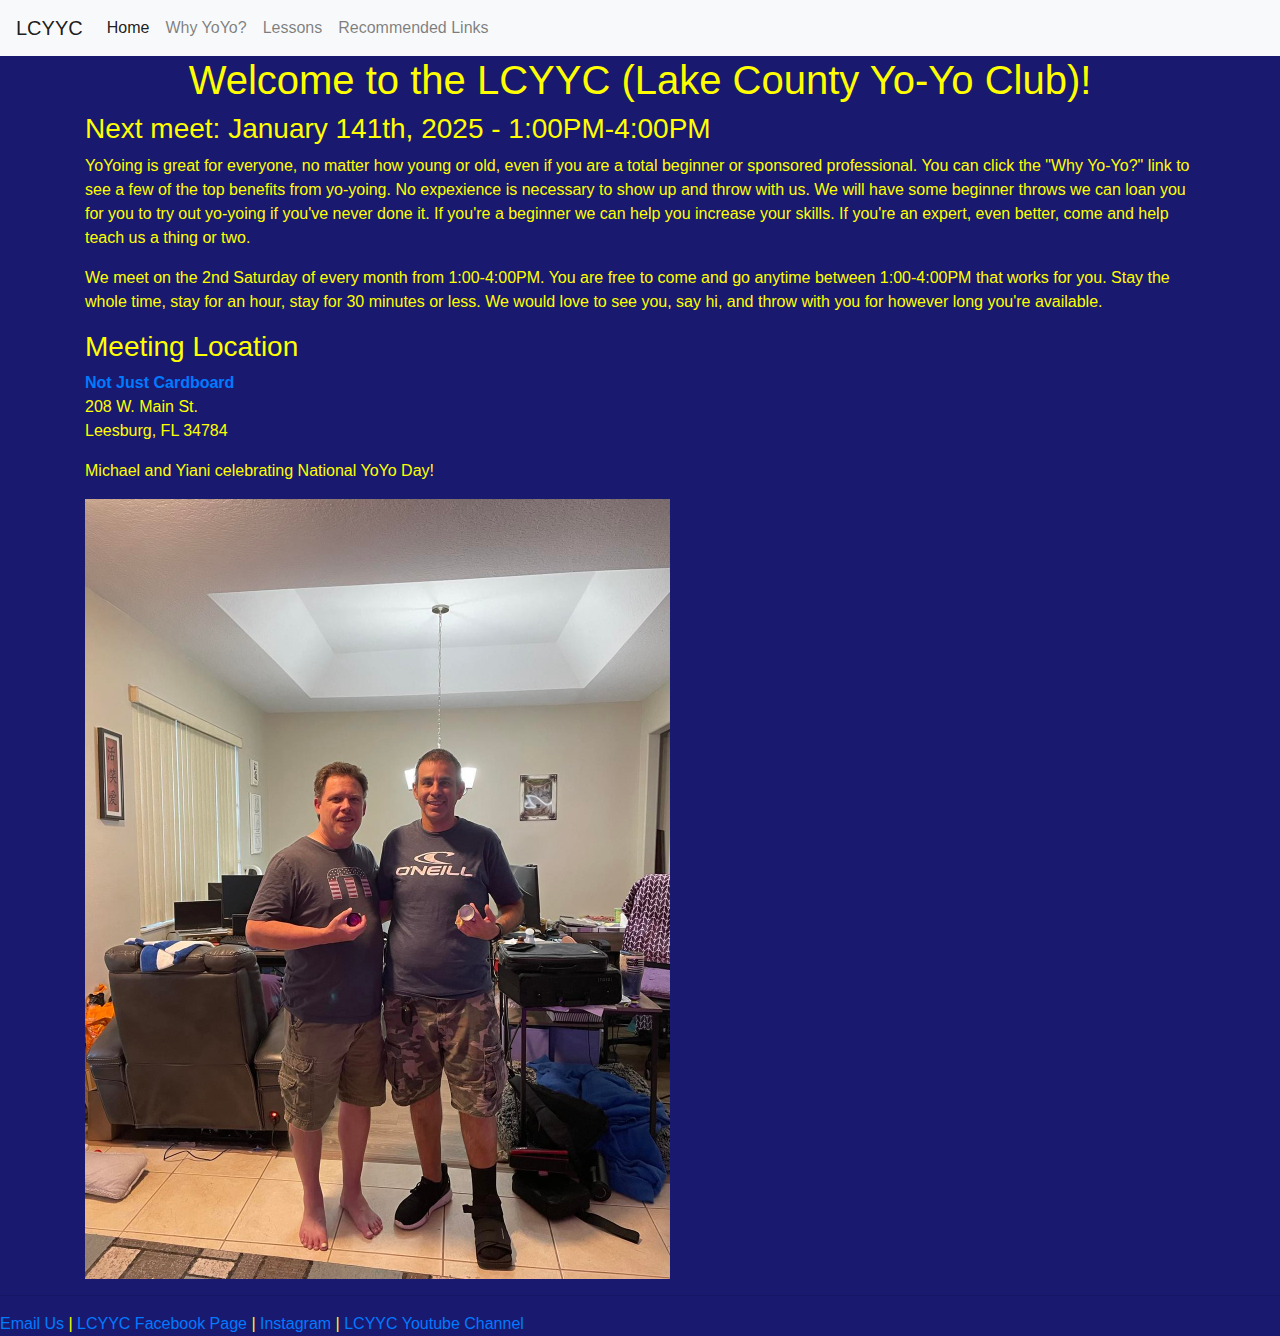
<file: index.html>
<!DOCTYPE html>
<html lang="en">
  <head>
    <meta charset="UTF-8" />
    <meta http-equiv="X-UA-Compatible" content="IE=edge" />
    <meta
      name="description"
      content="A Yo-Yo club for all ages and experience levels in Lake County Florida"
    />
    <meta
      name="viewport"
      content="width=device-width, initial-scale=1, shrink-to-fit=no"
    />
    <!-- Bootstrap CSS -->
    <link
      rel="stylesheet"
      href="https://cdn.jsdelivr.net/npm/bootstrap@4.3.1/dist/css/bootstrap.min.css"
      integrity="sha384-ggOyR0iXCbMQv3Xipma34MD+dH/1fQ784/j6cY/iJTQUOhcWr7x9JvoRxT2MZw1T"
      crossorigin="anonymous"
    />
    <link rel="stylesheet" href="static/main.css" />
    <title>LAKE COUNTY YO-YO CLUB - HOME</title>
  </head>
  <body>
    <header>
      <nav class="navbar navbar-expand-lg navbar-light bg-light">
        <a class="navbar-brand" href="index.html">LCYYC</a>
        <button
          class="navbar-toggler"
          type="button"
          data-toggle="collapse"
          data-target="#navbarSupportedContent"
          aria-controls="navbarSupportedContent"
          aria-expanded="false"
          aria-label="Toggle navigation"
        >
          <span class="navbar-toggler-icon"></span>
        </button>

        <div class="collapse navbar-collapse" id="navbarSupportedContent">
          <ul class="navbar-nav mr-auto">
            <li class="nav-item active">
              <a class="nav-link" href="#"
                >Home <span class="sr-only">(current)</span></a
              >
            </li>
            <li class="nav-item">
              <a class="nav-link" href="why.html">Why YoYo?</a>
            </li>
            <li class="nav-item">
              <a class="nav-link" href="lessons.html">Lessons</a>
            </li>
            <li class="nav-item">
              <a class="nav-link" href="links.html">Recommended Links</a>
            </li>
          </ul>
        </div>
      </nav>
    </header>
    <div class="container">
      <div class="row">
        <div class="col">
          <h1>Welcome to the LCYYC (Lake County Yo-Yo Club)!</h1>
          <h3>Next meet: January 141th, 2025 - 1:00PM-4:00PM</h3>
          <p>
            YoYoing is great for everyone, no matter how young or old, even if
            you are a total beginner or sponsored professional. You can click
            the "Why Yo-Yo?" link to see a few of the top benefits from
            yo-yoing. No expexience is necessary to show up and throw with us.
            We will have some beginner throws we can loan you for you to try out
            yo-yoing if you've never done it. If you're a beginner we can help
            you increase your skills. If you're an expert, even better, come and
            help teach us a thing or two.
          </p>
          <p>
            We meet on the 2nd Saturday of every month from 1:00-4:00PM. You are
            free to come and go anytime between 1:00-4:00PM that works for you.
            Stay the whole time, stay for an hour, stay for 30 minutes or less.
            We would love to see you, say hi, and throw with you for however
            long you're available.
          </p>
          <h3>Meeting Location</h3>
          <address>
            <strong>
              <a href="http://www.leesburgcollectibles.com/" target="_blank"
                >Not Just Cardboard</a
              ><br /> </strong
            >208 W. Main St.<br />Leesburg, FL 34784
          </address>
          <p>Michael and Yiani celebrating National YoYo Day!</p>
          <img
            src="static/images/MichaelAndYiani.jpg"
            alt="Michael and Yiani celebrating National YoYo Day."
            style="width: 585px; height: 780px"
          />
        </div>
      </div>
    </div>
    <hr />
    <!-- jQuery first, then Popper.js, then Bootstrap JS -->
    <script
      src="https://code.jquery.com/jquery-3.3.1.slim.min.js"
      integrity="sha384-q8i/X+965DzO0rT7abK41JStQIAqVgRVzpbzo5smXKp4YfRvH+8abtTE1Pi6jizo"
      crossorigin="anonymous"
    ></script>
    <script
      src="https://cdn.jsdelivr.net/npm/popper.js@1.14.7/dist/umd/popper.min.js"
      integrity="sha384-UO2eT0CpHqdSJQ6hJty5KVphtPhzWj9WO1clHTMGa3JDZwrnQq4sF86dIHNDz0W1"
      crossorigin="anonymous"
    ></script>
    <script
      src="https://cdn.jsdelivr.net/npm/bootstrap@4.3.1/dist/js/bootstrap.min.js"
      integrity="sha384-JjSmVgyd0p3pXB1rRibZUAYoIIy6OrQ6VrjIEaFf/nJGzIxFDsf4x0xIM+B07jRM"
      crossorigin="anonymous"
    ></script>
  </body>
  <footer>
    <a href="mailto:lakecountyyoyoclub@gmail.com">Email Us</a> |
    <a href="https://www.facebook.com/groups/6308989345883248" target="_blank"
      >LCYYC Facebook Page</a
    >
    |
    <a href="https://www.instagram.com/lakecountyyoyoclub/" target="_blank"
      >Instagram</a
    >
    |
    <a
      href="https://www.youtube.com/channel/UClOX3KeydOH3-BhcA2m0pXA"
      target="_blank"
      >LCYYC Youtube Channel</a
    >
  </footer>
</html>
</file>
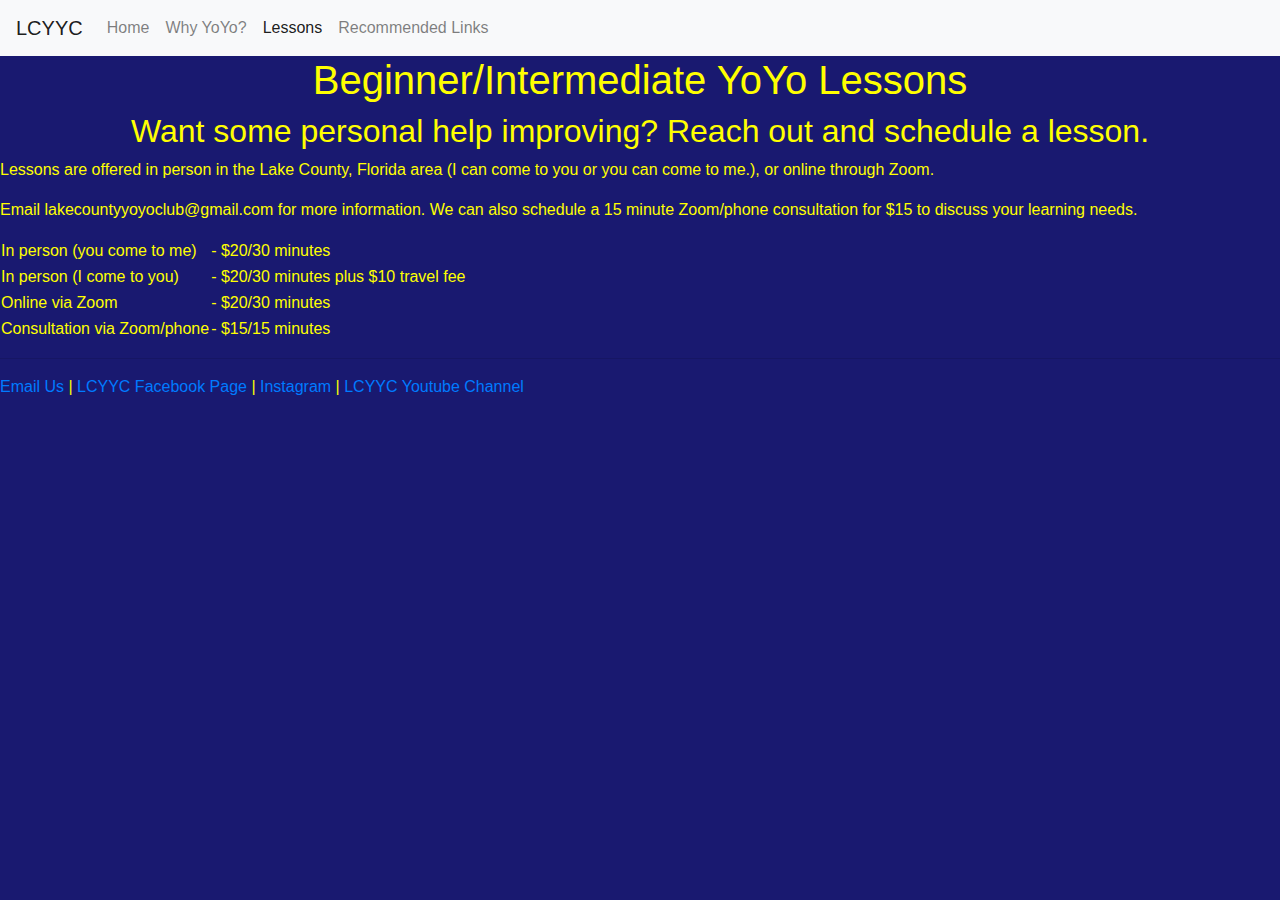
<file: lessons.html>
<!DOCTYPE html>
<html lang="en">
  <head>
    <meta charset="UTF-8" />
    <meta http-equiv="X-UA-Compatible" content="IE=edge" />
    <meta name="description" content="Recommended Yo-Yo links" />
    <meta
      name="viewport"
      content="width=device-width, initial-scale=1, shrink-to-fit=no"
    />
    <!-- Bootstrap CSS -->
    <link
      rel="stylesheet"
      href="https://cdn.jsdelivr.net/npm/bootstrap@4.3.1/dist/css/bootstrap.min.css"
      integrity="sha384-ggOyR0iXCbMQv3Xipma34MD+dH/1fQ784/j6cY/iJTQUOhcWr7x9JvoRxT2MZw1T"
      crossorigin="anonymous"
    />
    <link rel="stylesheet" href="static/main.css" />
    <title>LCYYC - YOYO LESSONS</title>
  </head>
  <body>
    <header>
      <nav class="navbar navbar-expand-lg navbar-light bg-light">
        <a class="navbar-brand" href="index.html">LCYYC</a>
        <button
          class="navbar-toggler"
          type="button"
          data-toggle="collapse"
          data-target="#navbarSupportedContent"
          aria-controls="navbarSupportedContent"
          aria-expanded="false"
          aria-label="Toggle navigation"
        >
          <span class="navbar-toggler-icon"></span>
        </button>

        <div class="collapse navbar-collapse" id="navbarSupportedContent">
          <ul class="navbar-nav mr-auto">
            <li class="nav-item">
              <a class="nav-link" href="index.html"
                >Home <span class="sr-only">(current)</span></a
              >
            </li>
            <li class="nav-item">
              <a class="nav-link" href="why.html">Why YoYo?</a>
            </li>
            <li class="nav-item active">
              <a class="nav-link" href="lessons.html">Lessons</a>
            </li>
            <li class="nav-item">
              <a class="nav-link" href="links.html">Recommended Links</a>
            </li>
          </ul>
        </div>
      </nav>
    </header>
    <h1>Beginner/Intermediate YoYo Lessons</h1>
    <h2>Want some personal help improving? Reach out and schedule a lesson.</h2>
    <p>
      Lessons are offered in person in the Lake County, Florida area (I can come
      to you or you can come to me.), or online through Zoom.
    </p>
    <p>
      Email lakecountyyoyoclub@gmail.com for more information. We can also
      schedule a 15 minute Zoom/phone consultation for $15 to discuss your
      learning needs.
    </p>
    <table>
      <tr>
        <td>In person (you come to me)</td>
        <td>- $20/30 minutes</td>
      </tr>
      <tr>
        <td>In person (I come to you)</td>
        <td>- $20/30 minutes plus $10 travel fee</td>
      </tr>
      <tr>
        <td>Online via Zoom</td>
        <td>- $20/30 minutes</td>
      </tr>
      <tr>
        <td>Consultation via Zoom/phone</td>
        <td>- $15/15 minutes</td>
      </tr>
    </table>
    <hr />
    <!-- jQuery first, then Popper.js, then Bootstrap JS -->
    <script
      src="https://code.jquery.com/jquery-3.3.1.slim.min.js"
      integrity="sha384-q8i/X+965DzO0rT7abK41JStQIAqVgRVzpbzo5smXKp4YfRvH+8abtTE1Pi6jizo"
      crossorigin="anonymous"
    ></script>
    <script
      src="https://cdn.jsdelivr.net/npm/popper.js@1.14.7/dist/umd/popper.min.js"
      integrity="sha384-UO2eT0CpHqdSJQ6hJty5KVphtPhzWj9WO1clHTMGa3JDZwrnQq4sF86dIHNDz0W1"
      crossorigin="anonymous"
    ></script>
    <script
      src="https://cdn.jsdelivr.net/npm/bootstrap@4.3.1/dist/js/bootstrap.min.js"
      integrity="sha384-JjSmVgyd0p3pXB1rRibZUAYoIIy6OrQ6VrjIEaFf/nJGzIxFDsf4x0xIM+B07jRM"
      crossorigin="anonymous"
    ></script>
  </body>
  <footer>
    <a href="mailto:lakecountyyoyoclub@gmail.com">Email Us</a> |
    <a href="https://www.facebook.com/groups/6308989345883248" target="_blank"
      >LCYYC Facebook Page</a
    >
    |
    <a href="https://www.instagram.com/lakecountyyoyoclub/" target="_blank"
      >Instagram</a
    >
    |
    <a
      href="https://www.youtube.com/channel/UClOX3KeydOH3-BhcA2m0pXA"
      target="_blank"
      >LCYYC Youtube Channel</a
    >
  </footer>
</html>
</file>
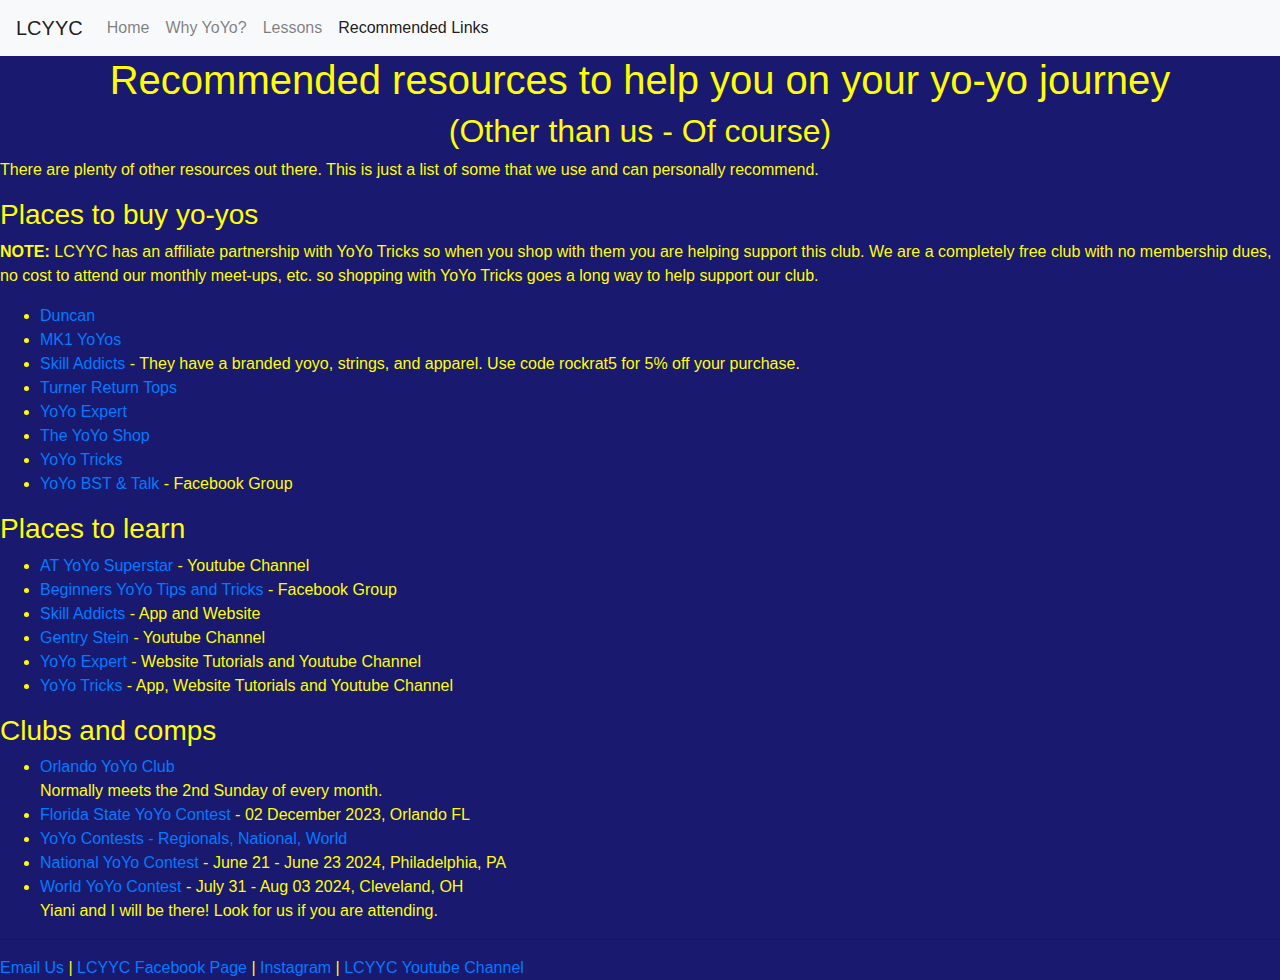
<file: links.html>
<!DOCTYPE html>
<html lang="en">
  <head>
    <meta charset="UTF-8" />
    <meta http-equiv="X-UA-Compatible" content="IE=edge" />
    <meta name="description" content="Recommended Yo-Yo links" />
    <meta
      name="viewport"
      content="width=device-width, initial-scale=1, shrink-to-fit=no"
    />
    <!-- Bootstrap CSS -->
    <link
      rel="stylesheet"
      href="https://cdn.jsdelivr.net/npm/bootstrap@4.3.1/dist/css/bootstrap.min.css"
      integrity="sha384-ggOyR0iXCbMQv3Xipma34MD+dH/1fQ784/j6cY/iJTQUOhcWr7x9JvoRxT2MZw1T"
      crossorigin="anonymous"
    />
    <link rel="stylesheet" href="static/main.css" />
    <title>LCYYC - LINKS</title>
  </head>
  <body>
    <header>
      <nav class="navbar navbar-expand-lg navbar-light bg-light">
        <a class="navbar-brand" href="index.html">LCYYC</a>
        <button
          class="navbar-toggler"
          type="button"
          data-toggle="collapse"
          data-target="#navbarSupportedContent"
          aria-controls="navbarSupportedContent"
          aria-expanded="false"
          aria-label="Toggle navigation"
        >
          <span class="navbar-toggler-icon"></span>
        </button>

        <div class="collapse navbar-collapse" id="navbarSupportedContent">
          <ul class="navbar-nav mr-auto">
            <li class="nav-item">
              <a class="nav-link" href="index.html">Home </a>
            </li>
            <li class="nav-item">
              <a class="nav-link" href="why.html">Why YoYo?</a>
            </li>
            <li class="nav-item">
              <a class="nav-link" href="lessons.html">Lessons</a>
            </li>
            <li class="nav-item active">
              <a class="nav-link" href="#"
                >Recommended Links <span class="sr-only">(current)</span></a
              >
            </li>
          </ul>
        </div>
      </nav>
    </header>
    <h1>Recommended resources to help you on your yo-yo journey</h1>
    <h2>(Other than us - Of course)</h2>
    <p>
      There are plenty of other resources out there. This is just a list of some
      that we use and can personally recommend.
    </p>
    <section id="shopping">
      <h3>Places to buy yo-yos</h3>
      <p>
        <strong>NOTE:</strong> LCYYC has an affiliate partnership with YoYo
        Tricks so when you shop with them you are helping support this club. We
        are a completely free club with no membership dues, no cost to attend
        our monthly meet-ups, etc. so shopping with YoYo Tricks goes a long way
        to help support our club.
      </p>
      <ul>
        <li>
          <a href="https://www.yo-yo.com/" target="_blank">Duncan</a>
        </li>
        <li>
          <a href="https://mk1yoyos.com/" target="_blank">MK1 YoYos</a>
        </li>
        <li>
          <a href="https://skilladdicts.com/" target="_blank">Skill Addicts</a>
          - They have a branded yoyo, strings, and apparel. Use code rockrat5
          for 5% off your purchase.
        </li>
        <li>
          <a href="https://www.turnerreturntops.com/" target="_blank"
            >Turner Return Tops</a
          >
        </li>
        <li>
          <a href="https://yoyoexpert.com" target="_blank">YoYo Expert</a>
        </li>
        <li>
          <a href="https://yo-yoshop.com" target="_blank">The YoYo Shop</a>
        </li>
        <li>
          <a
            href="https://yoyotricks.com/?ref=Lake%20County%20Yoyo%20Club"
            target="_blank"
            >YoYo Tricks</a
          >
        </li>
        <li>
          <a
            href="https://www.facebook.com/groups/264920000363793/"
            target="_blank"
            >YoYo BST & Talk</a
          >
          - Facebook Group
        </li>
      </ul>
    </section>
    <section id="tutorials">
      <h3>Places to learn</h3>
      <ul>
        <li>
          <a href="https://www.youtube.com/@ATYoYoSuperstar" target="_blank"
            >AT YoYo Superstar</a
          >
          - Youtube Channel
        </li>
        <li>
          <a
            href="https://www.facebook.com/groups/1194785590592157"
            target="_blank"
            >Beginners YoYo Tips and Tricks</a
          >
          - Facebook Group
        </li>
        <li>
          <a href="https://skilladdicts.com/" target="_blank">Skill Addicts</a>
          - App and Website
        </li>
        <li>
          <a href="https://www.youtube.com/@Gentrystein" target="_blank"
            >Gentry Stein</a
          >
          - Youtube Channel
        </li>
        <li>
          <a href="https://www.youtube.com/@yoyoexpert" target="_blank"
            >YoYo Expert</a
          >
          - Website Tutorials and Youtube Channel
        </li>
        <li>
          <a href="https://www.youtube.com/@yotricks" target="_blank"
            >YoYo Tricks</a
          >
          - App, Website Tutorials and Youtube Channel
        </li>
      </ul>
    </section>
    <section id="clubs">
      <h3>Clubs and comps</h3>
      <ul>
        <li>
          <a
            href="https://www.facebook.com/groups/428112577357746"
            target="_blank"
            >Orlando YoYo Club</a
          ><br />Normally meets the 2nd Sunday of every month.
        </li>
        <li>
          <a href="https://www.floridayoyo.com/" target="_blank"
            >Florida State YoYo Contest</a
          >
          - 02 December 2023, Orlando FL
        </li>
        <li>
          <a href="https://yoyocontest.com/" target="_blank"
            >YoYo Contests - Regionals, National, World</a
          >
        </li>
        <li>
          <a href="https://nationalyoyocontest.com/" target="_blank"
            >National YoYo Contest</a
          >
          - June 21 - June 23 2024, Philadelphia, PA
        </li>
        <li>
          <a href="https://wyyc2023.com/" target="_blank">World YoYo Contest</a>
          - July 31 - Aug 03 2024, Cleveland, OH<br />Yiani and I will be there!
          Look for us if you are attending.
        </li>
      </ul>
    </section>
    <hr />
    <!-- jQuery first, then Popper.js, then Bootstrap JS -->
    <script
      src="https://code.jquery.com/jquery-3.3.1.slim.min.js"
      integrity="sha384-q8i/X+965DzO0rT7abK41JStQIAqVgRVzpbzo5smXKp4YfRvH+8abtTE1Pi6jizo"
      crossorigin="anonymous"
    ></script>
    <script
      src="https://cdn.jsdelivr.net/npm/popper.js@1.14.7/dist/umd/popper.min.js"
      integrity="sha384-UO2eT0CpHqdSJQ6hJty5KVphtPhzWj9WO1clHTMGa3JDZwrnQq4sF86dIHNDz0W1"
      crossorigin="anonymous"
    ></script>
    <script
      src="https://cdn.jsdelivr.net/npm/bootstrap@4.3.1/dist/js/bootstrap.min.js"
      integrity="sha384-JjSmVgyd0p3pXB1rRibZUAYoIIy6OrQ6VrjIEaFf/nJGzIxFDsf4x0xIM+B07jRM"
      crossorigin="anonymous"
    ></script>
  </body>
  <footer>
    <a href="mailto:lakecountyyoyoclub@gmail.com">Email Us</a> |
    <a href="https://www.facebook.com/groups/6308989345883248" target="_blank"
      >LCYYC Facebook Page</a
    >
    |
    <a href="https://www.instagram.com/lakecountyyoyoclub/" target="_blank"
      >Instagram</a
    >
    |
    <a
      href="https://www.youtube.com/channel/UClOX3KeydOH3-BhcA2m0pXA"
      target="_blank"
      >LCYYC Youtube Channel</a
    >
  </footer>
</html>
</file>
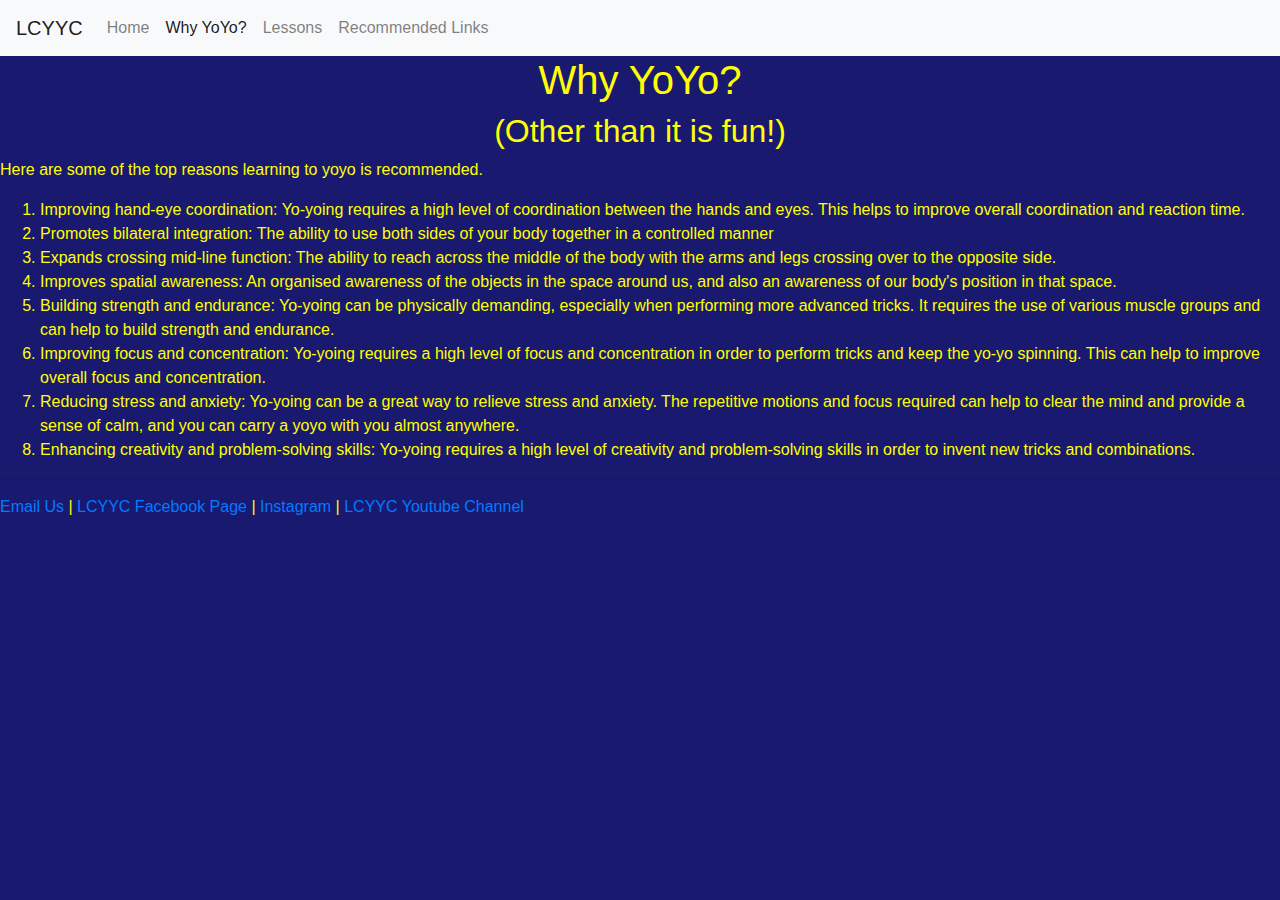
<file: why.html>
<!DOCTYPE html>
<html lang="en">
  <head>
    <meta charset="UTF-8" />
    <meta http-equiv="X-UA-Compatible" content="IE=edge" />
    <meta name="description" content="Recommended Yo-Yo links" />
    <meta
      name="viewport"
      content="width=device-width, initial-scale=1, shrink-to-fit=no"
    />
    <!-- Bootstrap CSS -->
    <link
      rel="stylesheet"
      href="https://cdn.jsdelivr.net/npm/bootstrap@4.3.1/dist/css/bootstrap.min.css"
      integrity="sha384-ggOyR0iXCbMQv3Xipma34MD+dH/1fQ784/j6cY/iJTQUOhcWr7x9JvoRxT2MZw1T"
      crossorigin="anonymous"
    />
    <link rel="stylesheet" href="static/main.css" />
    <title>LCYYC - WHY YOYO?</title>
  </head>
  <body>
    <header>
      <nav class="navbar navbar-expand-lg navbar-light bg-light">
        <a class="navbar-brand" href="index.html">LCYYC</a>
        <button
          class="navbar-toggler"
          type="button"
          data-toggle="collapse"
          data-target="#navbarSupportedContent"
          aria-controls="navbarSupportedContent"
          aria-expanded="false"
          aria-label="Toggle navigation"
        >
          <span class="navbar-toggler-icon"></span>
        </button>

        <div class="collapse navbar-collapse" id="navbarSupportedContent">
          <ul class="navbar-nav mr-auto">
            <li class="nav-item">
              <a class="nav-link" href="index.html"
                >Home <span class="sr-only">(current)</span></a
              >
            </li>
            <li class="nav-item active">
              <a class="nav-link" href="#">Why YoYo?</a>
            </li>
            <li class="nav-item">
              <a class="nav-link" href="lessons.html">Lessons</a>
            </li>
            <li class="nav-item">
              <a class="nav-link" href="links.html">Recommended Links</a>
            </li>
          </ul>
        </div>
      </nav>
    </header>
    <h1>Why YoYo?</h1>
    <h2>(Other than it is fun!)</h2>
    <p>Here are some of the top reasons learning to yoyo is recommended.</p>
    <ol>
      <li>
        Improving hand-eye coordination: Yo-yoing requires a high level of
        coordination between the hands and eyes. This helps to improve overall
        coordination and reaction time.
      </li>
      <li>
        Promotes bilateral integration: The ability to use both sides of your
        body together in a controlled manner
      </li>
      <li>
        Expands crossing mid-line function: The ability to reach across the
        middle of the body with the arms and legs crossing over to the opposite
        side.
      </li>
      <li>
        Improves spatial awareness: An organised awareness of the objects in the
        space around us, and also an awareness of our body's position in that
        space.
      </li>
      <li>
        Building strength and endurance: Yo-yoing can be physically demanding,
        especially when performing more advanced tricks. It requires the use of
        various muscle groups and can help to build strength and endurance.
      </li>
      <li>
        Improving focus and concentration: Yo-yoing requires a high level of
        focus and concentration in order to perform tricks and keep the yo-yo
        spinning. This can help to improve overall focus and concentration.
      </li>
      <li>
        Reducing stress and anxiety: Yo-yoing can be a great way to relieve
        stress and anxiety. The repetitive motions and focus required can help
        to clear the mind and provide a sense of calm, and you can carry a yoyo
        with you almost anywhere.
      </li>
      <li>
        Enhancing creativity and problem-solving skills: Yo-yoing requires a
        high level of creativity and problem-solving skills in order to invent
        new tricks and combinations.
      </li>
    </ol>
    <hr />
    <!-- jQuery first, then Popper.js, then Bootstrap JS -->
    <script
      src="https://code.jquery.com/jquery-3.3.1.slim.min.js"
      integrity="sha384-q8i/X+965DzO0rT7abK41JStQIAqVgRVzpbzo5smXKp4YfRvH+8abtTE1Pi6jizo"
      crossorigin="anonymous"
    ></script>
    <script
      src="https://cdn.jsdelivr.net/npm/popper.js@1.14.7/dist/umd/popper.min.js"
      integrity="sha384-UO2eT0CpHqdSJQ6hJty5KVphtPhzWj9WO1clHTMGa3JDZwrnQq4sF86dIHNDz0W1"
      crossorigin="anonymous"
    ></script>
    <script
      src="https://cdn.jsdelivr.net/npm/bootstrap@4.3.1/dist/js/bootstrap.min.js"
      integrity="sha384-JjSmVgyd0p3pXB1rRibZUAYoIIy6OrQ6VrjIEaFf/nJGzIxFDsf4x0xIM+B07jRM"
      crossorigin="anonymous"
    ></script>
  </body>
  <footer>
    <a href="mailto:lakecountyyoyoclub@gmail.com">Email Us</a> |
    <a href="https://www.facebook.com/groups/6308989345883248" target="_blank"
      >LCYYC Facebook Page</a
    >
    |
    <a href="https://www.instagram.com/lakecountyyoyoclub/" target="_blank"
      >Instagram</a
    >
    |
    <a
      href="https://www.youtube.com/channel/UClOX3KeydOH3-BhcA2m0pXA"
      target="_blank"
      >LCYYC Youtube Channel</a
    >
  </footer>
</html>
</file>
<file: static/main.css>
body {
    background-color: midnightblue;
    color: yellow;
}

a:hover{
    color: yellow;
}

footer {
    display:block;
}

h1 {
    text-align: center;
}

h2 {
    text-align: center;
}

img {
    width: 100%;
    height: auto;
    aspect-ratio: attr(width) / attr(height);
  }
</file>
